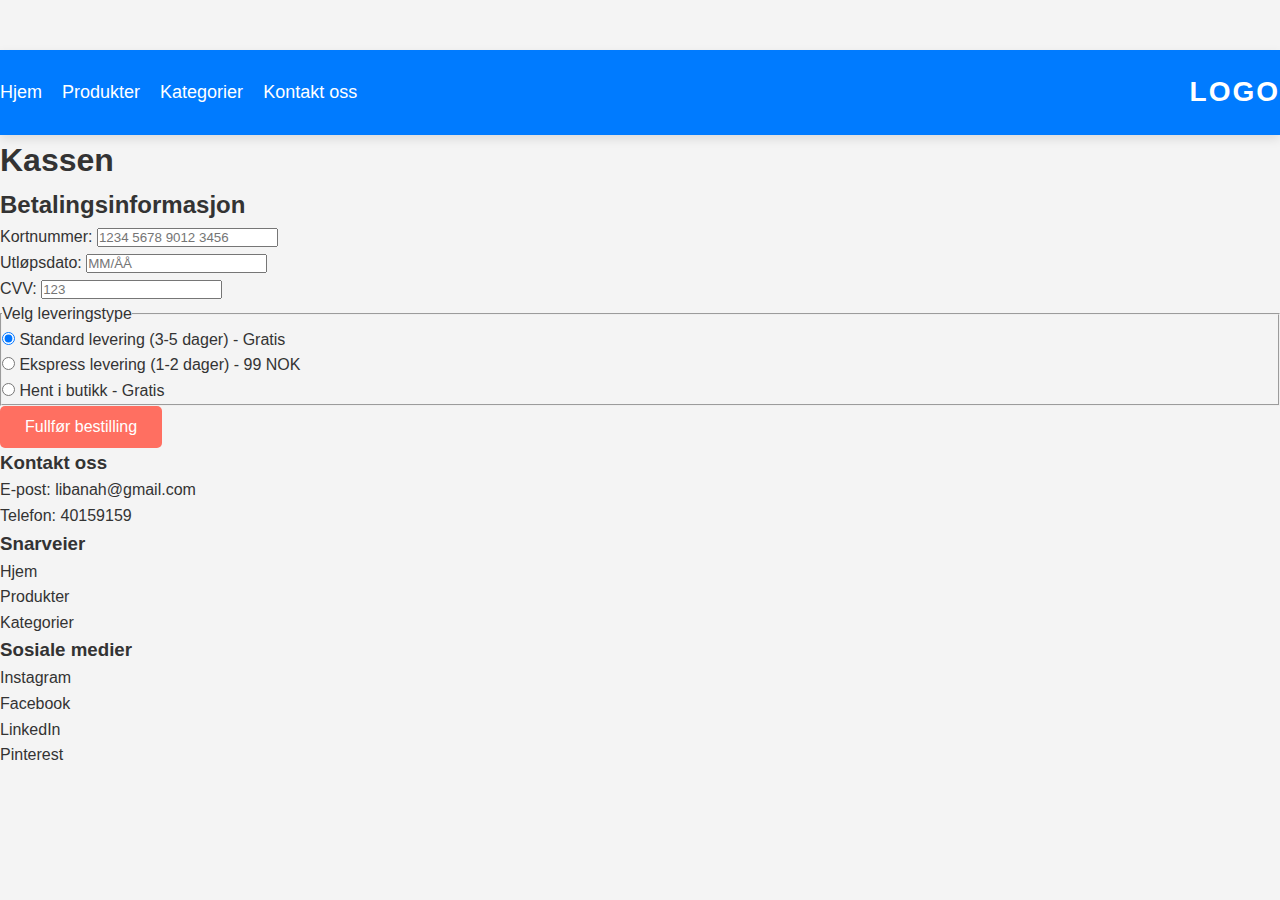
<file: nettbutikk/checkout.html>
<!DOCTYPE html>
<html lang="nb">
<head>
    <meta charset="UTF-8">
    <meta name="viewport" content="width=device-width, initial-scale=1.0">
    <title>Kasse - Min Nettbutikk</title>
    <link rel="stylesheet" href="style.css">
</head>
<body>
    
    <header>
        <nav>
            <ul>
                <li><a href="index.html">Hjem</a></li>
                <li><a href="product.html#popular-products">Produkter</a></li>
                <li><a href="index.html#popular-categories">Kategorier</a></li>
                <li><a href="#footer">Kontakt oss</a></li>
            </ul>
        </nav>
        <a href="index.html" class="logo">Logo</a>
    </header>

    <main>
        <h1>Kassen</h1>

        <section id="payment-info">
            <h2>Betalingsinformasjon</h2>
            <form id="checkout-form" action="order-confirmation.html" method="post">
                <div>
                    <label for="card-number">Kortnummer:</label>
                    <input type="text" id="card-number" name="card-number" placeholder="1234 5678 9012 3456" 
                           required pattern="\d{16}" title="Kortnummer må være 16 siffer">
                </div>

                <div>
                    <label for="expiry-date">Utløpsdato:</label>
                    <input type="text" id="expiry-date" name="expiry-date" placeholder="MM/ÅÅ" 
                           required pattern="\d{2}/\d{2}" title="Bruk formatet MM/ÅÅ">
                </div>

                <div>
                    <label for="cvv">CVV:</label>
                    <input type="text" id="cvv" name="cvv" placeholder="123" 
                           required pattern="\d{3}" title="CVV må være 3 siffer">
                </div>

                <!-- Leveringsvalg -->
                <fieldset id="delivery-options">
                    <legend>Velg leveringstype</legend>
                    <div>
                        <label>
                            <input type="radio" name="delivery" value="standard" checked> Standard levering (3-5 dager) - Gratis
                        </label>
                    </div>
                    <div>
                        <label>
                            <input type="radio" name="delivery" value="express"> Ekspress levering (1-2 dager) - 99 NOK
                        </label>
                    </div>
                    <div>
                        <label>
                            <input type="radio" name="delivery" value="pickup"> Hent i butikk - Gratis
                        </label>
                    </div>
                </fieldset>

                
                <button type="submit">Fullfør bestilling</button>
            </form>
        </section>
    </main>

    
    <footer id="footer">
        <section>
            <h3>Kontakt oss</h3>
            <p>E-post: libanah@gmail.com</p>
            <p>Telefon: 40159159</p>
        </section>
        <section>
            <h3>Snarveier</h3>
            <ul>
                <li><a href="index.html">Hjem</a></li>
                <li><a href="product.html#popular-products">Produkter</a></li>
                <li><a href="index.html#popular-categories">Kategorier</a></li>
            </ul>
        </section>
        <section>
            <h3>Sosiale medier</h3>
            <ul>
                <li><a href="https://www.instagram.com">Instagram</a></li>
                <li><a href="https://www.facebook.com">Facebook</a></li>
                <li><a href="https://www.linkedin.com">LinkedIn</a></li>
                <li><a href="https://www.pinterest.com">Pinterest</a></li>
            </ul>
        </section>
    </footer>
</body>
</html>
</file>
<file: nettbutikk/style.css>
/* Global reset for å fjerne standardmarginer og padding */
* {
    margin: 0;
    padding: 0;
    box-sizing: border-box;
}

/* Generelle stiler for hele nettsiden */
body {
    font-family: 'Arial', sans-serif;
    line-height: 1.6;
    background-color: #f4f4f4;
    color: #333;
    padding-top: 50px; /* For å gi plass til headeren */
}

/* Linker */
a {
    text-decoration: none;
    color: inherit;
}

/* Knappestil */
button {
    cursor: pointer;
    background-color: #FF6F61; /* Lys korallfarge */
    color: white;
    border: none;
    padding: 12px 25px;
    border-radius: 5px;
    transition: background-color 0.3s ease-in-out, transform 0.3s ease-in-out;
    font-size: 16px;
}

button:hover {
    background-color: #D84B3B; /* Mørkere korallfarge ved hover */
    transform: scale(1.05); /* Skalerer knappen litt ved hover */
}

/* Header-stil */
header {
    background-color: #007BFF; /* Lyseblå bakgrunnsfarge */
    padding: 20px 0;
    display: flex;
    justify-content: space-between;
    align-items: center;
    box-shadow: 0 4px 10px rgba(0, 0, 0, 0.1);
    width: 100%;
    margin: 0 auto;
    position: static; /* Fjerner fast posisjon */
    z-index: 1000;
}

/* Logo-stil */
header .logo {
    display: flex;
    align-items: center;
    justify-content: center;
    font-size: 28px;
    font-weight: bold;
    color: #fff; /* Hvit tekst for logoen */
    text-transform: uppercase;
    letter-spacing: 2px;
    padding-left: 15px;
}

header .logo img {
    height: 50px; /* Større logo */
    max-width: 100%;
    margin-right: 10px;
}

/* Navigasjon */
header nav ul {
    display: flex;
    gap: 20px;
    list-style: none;
}

header nav a {
    color: #fff; /* Hvit farge på navigasjonslinkene */
    font-size: 18px;
    transition: color 0.3s;
}

header nav a:hover {
    color: #FF6F61; /* Korallfarge ved hover */
}

/* Søkeboks og handlekurv */
header .search-cart {
    display: flex;
    gap: 15px;
    align-items: center;
}

header .search-cart input {
    padding: 8px;
    border: 1px solid #ccc;
    border-radius: 5px;
    width: 200px;
}

header .search-cart img {
    width: 24px;
    height: 24px;
}

/* Responsiv justering for mobilskjermer */
@media (max-width: 768px) {
    header .search-cart input {
        width: 150px;
    }

    header nav ul {
        flex-direction: column;
        gap: 10px;
    }

    .logo img {
        height: 40px; /* Juster logoen for mobil */
    }
}

/* Banner Seksjon */
#banner {
    background: linear-gradient(45deg, #FF6F61, #FFD700); /* Gradient bakgrunn */
    color: white;
    text-align: center;
    padding: 50px 20px;
    margin-top: 80px;
}

#banner h1 {
    font-size: 36px;
    margin-bottom: 10px;
}

#banner p {
    font-size: 20px;
    margin-bottom: 20px;
}

#banner .btn {
    background-color: #fff;
    color: #FF6F61; /* Korallfarge */
    padding: 12px 30px;
    border-radius: 5px;
    text-transform: uppercase;
    letter-spacing: 1px;
    font-weight: bold;
    transition: background-color 0.3s, color 0.3s;
}

#banner .btn:hover {
    background-color: #FF6F61; /* Bakgrunn blir korallfarget */
    color: #fff; /* Tekst blir hvit */
}

/* Produkter Seksjon */
#popular-products {
    padding: 60px 20px;
    text-align: center;
    background-color: #f9f9f9;
}

#popular-products h2 {
    font-size: 32px;
    margin-bottom: 20px;
    color: #333;
}

/* Produktkort */
.product-card {
    display: inline-block;
    width: 30%;
    margin: 15px 1%;
    background-color: white;
    padding: 20px;
    border-radius: 10px;
    box-shadow: 0 4px 10px rgba(0, 0, 0, 0.1);
    text-align: center;
    transition: transform 0.3s, box-shadow 0.3s;
}

.product-card:hover {
    transform: translateY(-10px); /* Hever kortet ved hover */
    box-shadow: 0 8px 15px rgba(0, 0, 0, 0.2);
}

.product-card img {
    max-width: 100%;
    height: auto;
    border-radius: 10px;
    margin-bottom: 15px;
    transition: transform 0.3s;
}

.product-card img:hover {
    transform: scale(1.05); /* Zoom på bilde ved hover */
}

.product-card h3 {
    font-size: 20px;
    margin-bottom: 10px;
    color: #333;
}

.product-card p {
    font-size: 16px;
    color: #666;
    margin-bottom: 15px;
}

/* Kategorier Seksjon */
#popular-categories {
    padding: 40px 20px;
    background-color: #f9f9f9;
    text-align: center;
}

#popular-categories h2 {
    font-size: 32px;
    margin-bottom: 20px;
    color: #333;
}

/* Kategorikort */
.category-card {
    display: inline-block;
    width: 30%;
    margin: 15px 1%;
    background-color: white;
    padding: 20px;
    border-radius: 10px;
    box-shadow: 0 4px 10px rgba(0, 0, 0, 0.1);
    text-align: center;
    transition: transform 0.3s, box-shadow 0.3s;
}

.category-card:hover {
    transform: translateY(-10px);
    box-shadow: 0 8px 15px rgba(0, 0, 0, 0.2);
}

.category-card h3 {
    font-size: 20px;
    margin-top: 10px;
    color: #333;
}

/* Anmeldelser Seksjon */
#reviews {
    padding: 40px 20px;
    background-color: #fff;
    text-align: center;
}

#reviews h2 {
    font-size: 32px;
    margin-bottom: 20px;
    color: #333;
}

.review-card {
    background-color: #f9f9f9;
    padding: 20px;
    margin: 15px auto;
    width: 80%;
    max-width: 400px;
    border-radius: 10px;
    box-shadow: 0 4px 10px rgba(0, 0, 0, 0.1);
    text-align: left;
    transition: transform 0.3s, box-shadow 0.3s;
}

.review-card:hover {
    transform: translateY(-5px);
    box-shadow: 0 6px 15px rgba(0, 0, 0, 0.15);
}

.review-card h3 {
    font-size: 20px;
    color: #333;
    margin-bottom: 10px;
}

.review-card p {
    font-size: 16px;
    color: #666;
    margin-bottom: 10px;
}

/* Stjerner */
.review-card p:nth-of-type(1) {
    font-size: 18px;
    color: #FF6F61;
    margin-bottom: 15px;
}

/* Responsiv design */
@media (max-width: 768px) {
    .product-card,
    .category-card {
        width: 45%; /* Øk bredden på produkt- og kategorikortene på mobil */
    }

    .review-card {
        width: 90%;
    }
}
</file>
